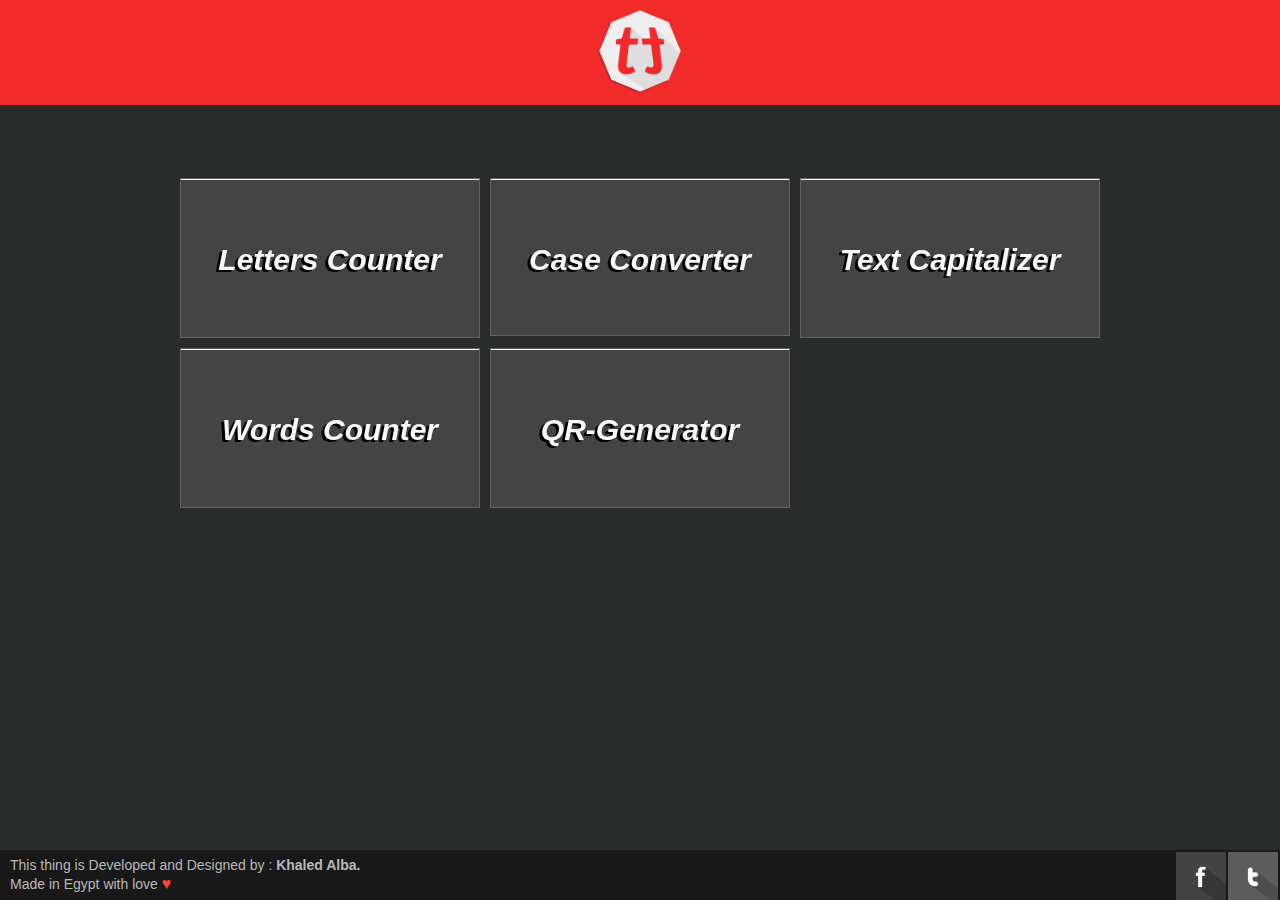
<file: index.html>
<!-- This thing is developed and designed by : Khaled Alba 
      @fb: Khaled Mhd -->
	  
	  
<html>
 <head>
   <title>TextTools</title>
   <link rel="Shortcut Icon" type="image/ico" href="icon.ico" />
   <link type="text/css" rel="stylesheet" href="stylesheet.css"/>		
   <script type="text/javascript" src="onClick.js"></script>
 
  <div id="head">
    <center><h1></h1></center>
    <center><img src="logo.png" class=img /></center>

 </head>

 <body>

     <!-- //All the ways lead to my code.-->

     <center> <div id="container">

        <div><input id="btn1" type="button" value="Letters Counter" class="btn1" ></div>


        <div><input id="btn2" type="button" value="Case Converter"  class="btn2"/></div>


        <div><input id="btn3" type="button" value="Text Capitalizer" class="btn3"/></div>


        <div><input id="btn4" type="button" value="Words Counter" class="btn4" /></div>


        <div><input id="btn5" type="button" value="QR-Generator" class="btn5" /></div>

     </div></center>
  </div>
  
  
  <div id="foot" >
    <div id="t"> 
     <img  id ="tw" style = "width:50px; height:50px; float:right; margin-right:2px; margin-top:2px; "src = "img/twitter.png" class="social"></div>
       <div id="social_hub">
	   
	    <center><iframe allowtransparency="true" frameborder="0"  scrolling="no"
        src="http://platform.twitter.com/widgets/tweet_button.1384994725.html#_=1385433155567&amp;count=horizontal&amp;id=twitter-widget-0&amp;lang=en&amp;original_referer=http%3A%2F%2Fchrome.google.com%2Fwebstore&amp;related=LinkinKhaled&amp;size=m&amp;text=TextTools%20is%20a%20Chrome-app%20Helps in blogging and rephrasing text with a lot of Tools&amp;url=http%3A%2F%2Fchrome.google.com%2Fwebstore&amp;via=LinkinKhaled"
        style="width:60px; height:20px; margin-top:2px; margin-bottom:3px;"></iframe></center>
		
		<center><iframe allowtransparency="true" frameborder="0" scrolling="no"
       src="http://platform.twitter.com/widgets/follow_button.html?screen_name=LinkinKhaled"
       style="width:60px; height:20px;"></iframe></center> 
	   </div>


    <div id="f">
     <img id = "fb" style = "width:50px; height:50px; float:right; margin-right:2px; margin-top:2px; " src = "img/fb.png" class="social"></div>
        <div id="social_hub">
		
		 <center style="margin-top:15px; "><iframe src="https://www.facebook.com/plugins/follow.php?href=http%3A%2F%2Fwww.facebook.com%2Flooda97&amp;width&amp;height=21&amp;colorscheme=light&amp;layout=button_count&amp;show_faces=true" scrolling="no" frameborder="0" style="border:none; overflow:hidden; height:21px; width:90px;" allowTransparency="true"></iframe></center></div>

    
	<p style="color:#B8B8B8; margin-left:10px; margin-top:7px; font-family: sans-serif; font-size : 14px; ">This thing is Developed and Designed by : <b id="profile" style="cursor: pointer;">Khaled Alba.</b></p>
    <p style="color:#B8B8B8; margin-left:10px; margin-top:-12px; font-family: sans-serif; font-size : 14px; ">Made in Egypt with love <b style="font-size: 16; color:#FF4433;">&hearts;</b></p>
  </div>


 </body>
</html>
</file>
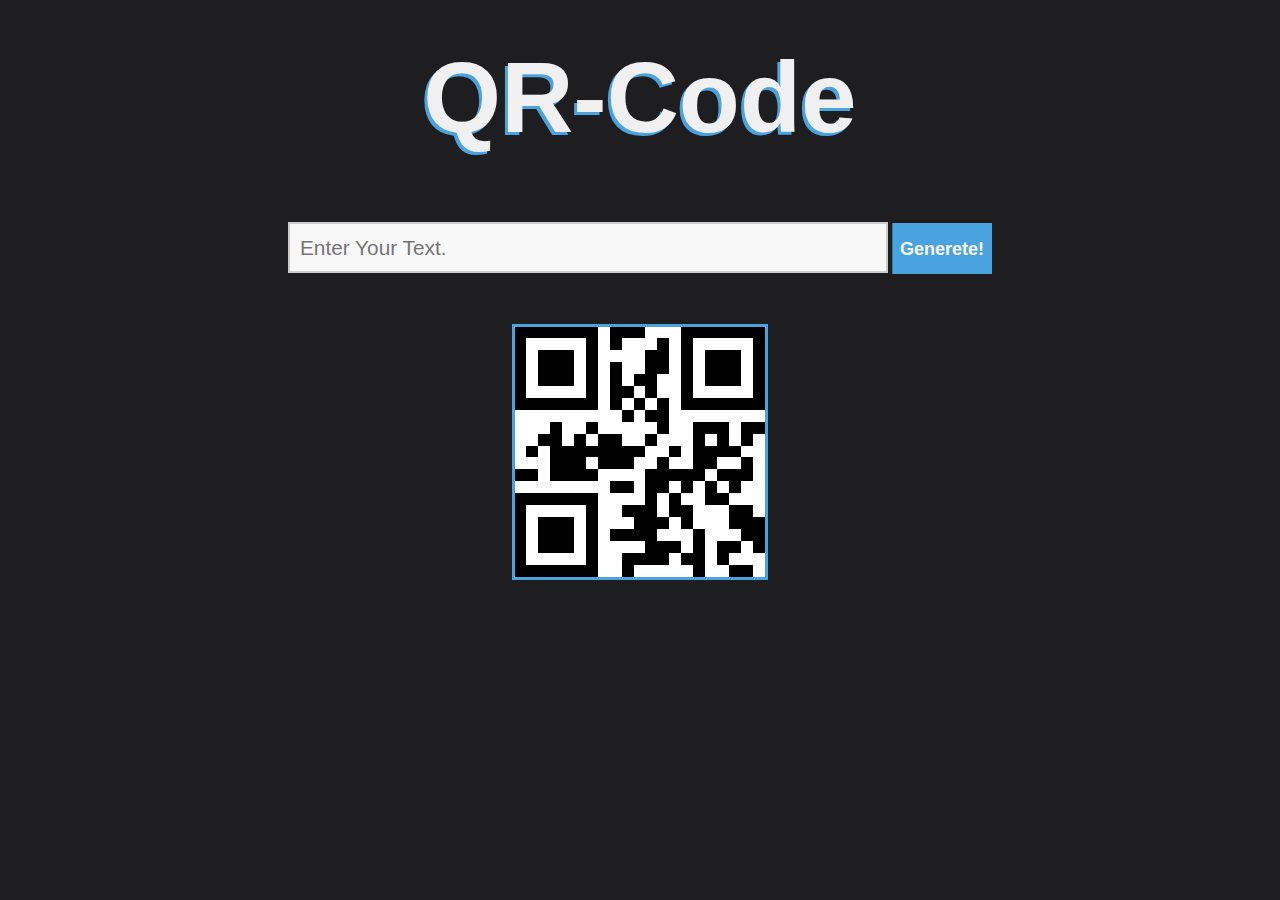
<file: QRcode/index.html>
<html >
<head>
<title>QRCode</title>
<link rel="Shortcut Icon" type="image/ico" href="icon.ico" />
<meta http-equiv="Content-Type" content="text/html; charset=UTF-8" />
<meta name="viewport" content="width=device-width,initial-scale=1,user-scalable=no" />
<script type="text/javascript" src="jquery.min.js"></script>
<link type="text/css" rel="stylesheet" href="stylesheet.css"/>
<script type="text/javascript" src="qrcode.js"></script>
</head>
<body>
<center><h1>QR-Code</h1></center>
<center><input id="text" type="text" placeholder="Enter Your Text." class="inp"/><input type="button" class="classname" value="Generete!"></input>
<div id="qrcode" class="qr">
<script id ="script" type="text/javascript" src = "QRimg.js"> </script></div>
</file>
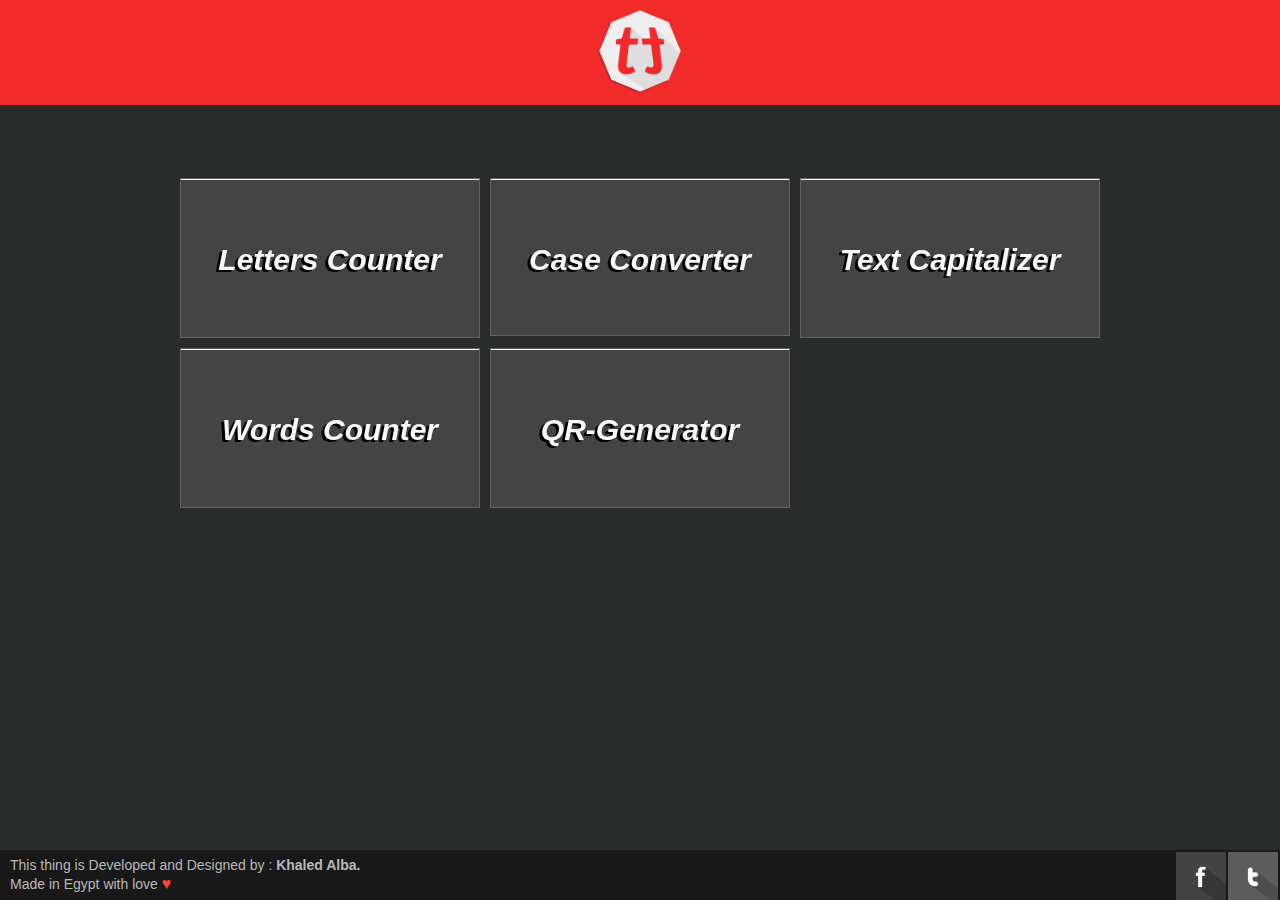
<file: Source/index.html>
<!-- This thing is developed and designed by : Khaled Alba 
      @fb: Khaled Mhd -->
	  
	  
<html>
 <head>
   <title>TextTools</title>
   <link rel="Shortcut Icon" type="image/ico" href="icon.ico" />
   <link type="text/css" rel="stylesheet" href="stylesheet.css"/>		
   <script type="text/javascript" src="onClick.js"></script>
 
  <div id="head">
    <center><h1></h1></center>
    <center><img src="logo.png" class=img /></center>

 </head>

 <body>

     <!-- //All the ways lead to my code.-->

     <center> <div id="container">

        <div><input id="btn1" type="button" value="Letters Counter" class="btn1" ></div>


        <div><input id="btn2" type="button" value="Case Converter"  class="btn2"/></div>


        <div><input id="btn3" type="button" value="Text Capitalizer" class="btn3"/></div>


        <div><input id="btn4" type="button" value="Words Counter" class="btn4" /></div>


        <div><input id="btn5" type="button" value="QR-Generator" class="btn5" /></div>

     </div></center>
  </div>
  
  
  <div id="foot" >
    <div id="t"> 
     <img  id ="tw" style = "width:50px; height:50px; float:right; margin-right:2px; margin-top:2px; "src = "img/twitter.png" class="social"></div>
       <div id="social_hub">
	   
	    <center><iframe allowtransparency="true" frameborder="0"  scrolling="no"
        src="http://platform.twitter.com/widgets/tweet_button.1384994725.html#_=1385433155567&amp;count=horizontal&amp;id=twitter-widget-0&amp;lang=en&amp;original_referer=http%3A%2F%2Fchrome.google.com%2Fwebstore&amp;related=LinkinKhaled&amp;size=m&amp;text=TextTools%20is%20a%20Chrome-app%20Helps in blogging and rephrasing text with a lot of Tools&amp;url=http%3A%2F%2Fchrome.google.com%2Fwebstore&amp;via=LinkinKhaled"
        style="width:60px; height:20px; margin-top:2px; margin-bottom:3px;"></iframe></center>
		
		<center><iframe allowtransparency="true" frameborder="0" scrolling="no"
       src="http://platform.twitter.com/widgets/follow_button.html?screen_name=LinkinKhaled"
       style="width:60px; height:20px;"></iframe></center> 
	   </div>


    <div id="f">
     <img id = "fb" style = "width:50px; height:50px; float:right; margin-right:2px; margin-top:2px; " src = "img/fb.png" class="social"></div>
        <div id="social_hub">
		
		 <center style="margin-top:15px; "><iframe src="https://www.facebook.com/plugins/follow.php?href=http%3A%2F%2Fwww.facebook.com%2Flooda97&amp;width&amp;height=21&amp;colorscheme=light&amp;layout=button_count&amp;show_faces=true" scrolling="no" frameborder="0" style="border:none; overflow:hidden; height:21px; width:90px;" allowTransparency="true"></iframe></center></div>

    
	<p style="color:#B8B8B8; margin-left:10px; margin-top:7px; font-family: Gill Sans, sans-serif; font-size : 14px; ">This thing is Developed and Designed by : <b id="profile" style="cursor: pointer;">Khaled Alba.</b></p>
    <p style="color:#B8B8B8; margin-left:10px; margin-top:-12px; font-family: Gill Sans, sans-serif; font-size : 14px; ">Made in Egypt with love <b style="font-size: 16; color:#FF4433;">&hearts;</b></p>
  </div>


 </body>
</html>
</file>
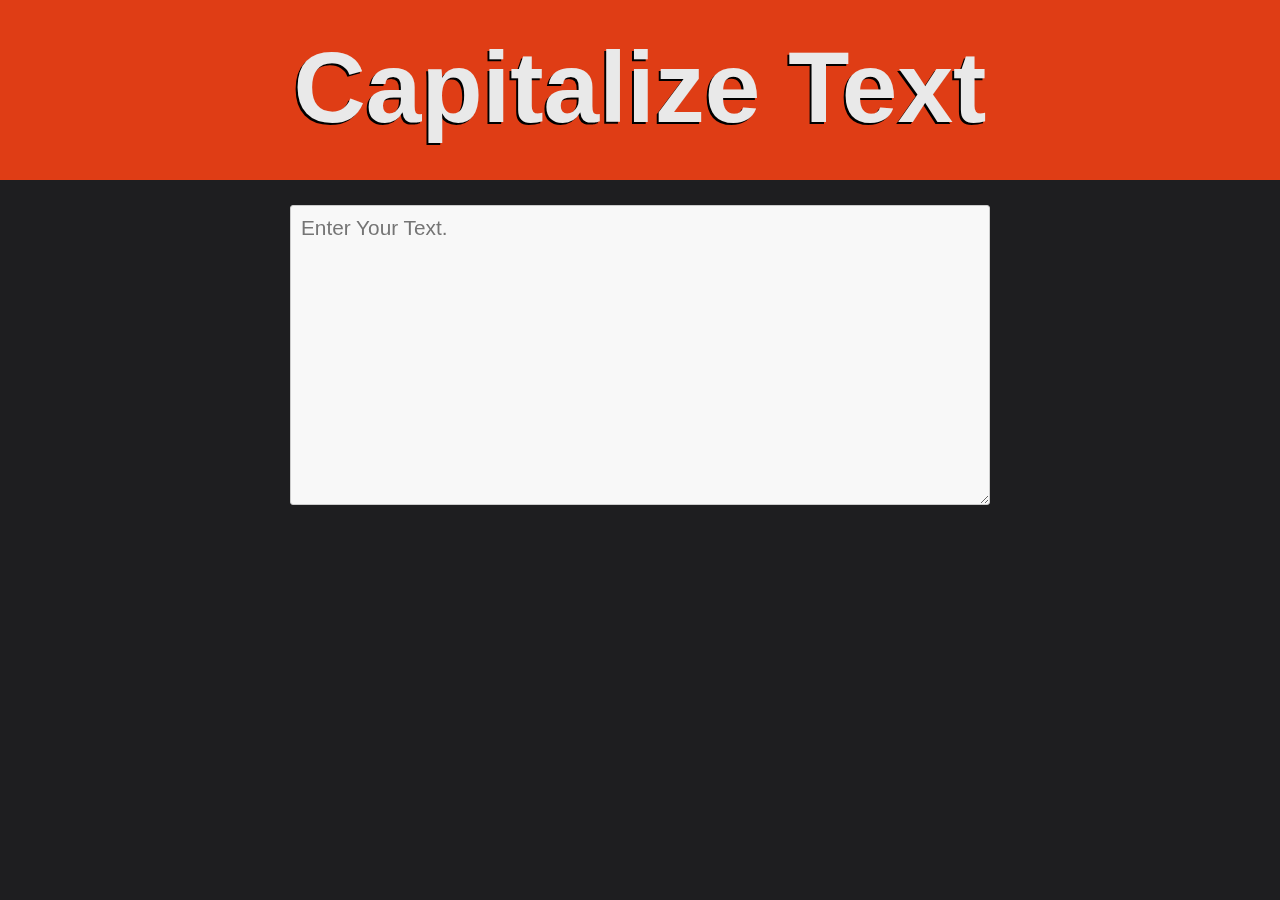
<file: CapitalizeText/CapitalizeText.html>
<html>
<head>
<title>Capitalize Text</title>
<link rel="Shortcut Icon" type="image/ico" href="icon.ico" />
<link type="text/css" rel="stylesheet" href="stylesheet.css"/>
<script>
		function SelectAll(id)
{
    document.getElementById(id).focus();
    document.getElementById(id).select();
}
 </script>
</head>
<body>
<div id="head">

<center><h1>Capitalize Text</h1></center>

 <center> <textarea rows="7" cols="50"  type="text"  placeholder="Enter Your Text." class="inp" style="text-transform:capitalize" onClick="SelectAll('inp');" id="inp"></textarea></center>

</div>
</body>


</html>
</file>
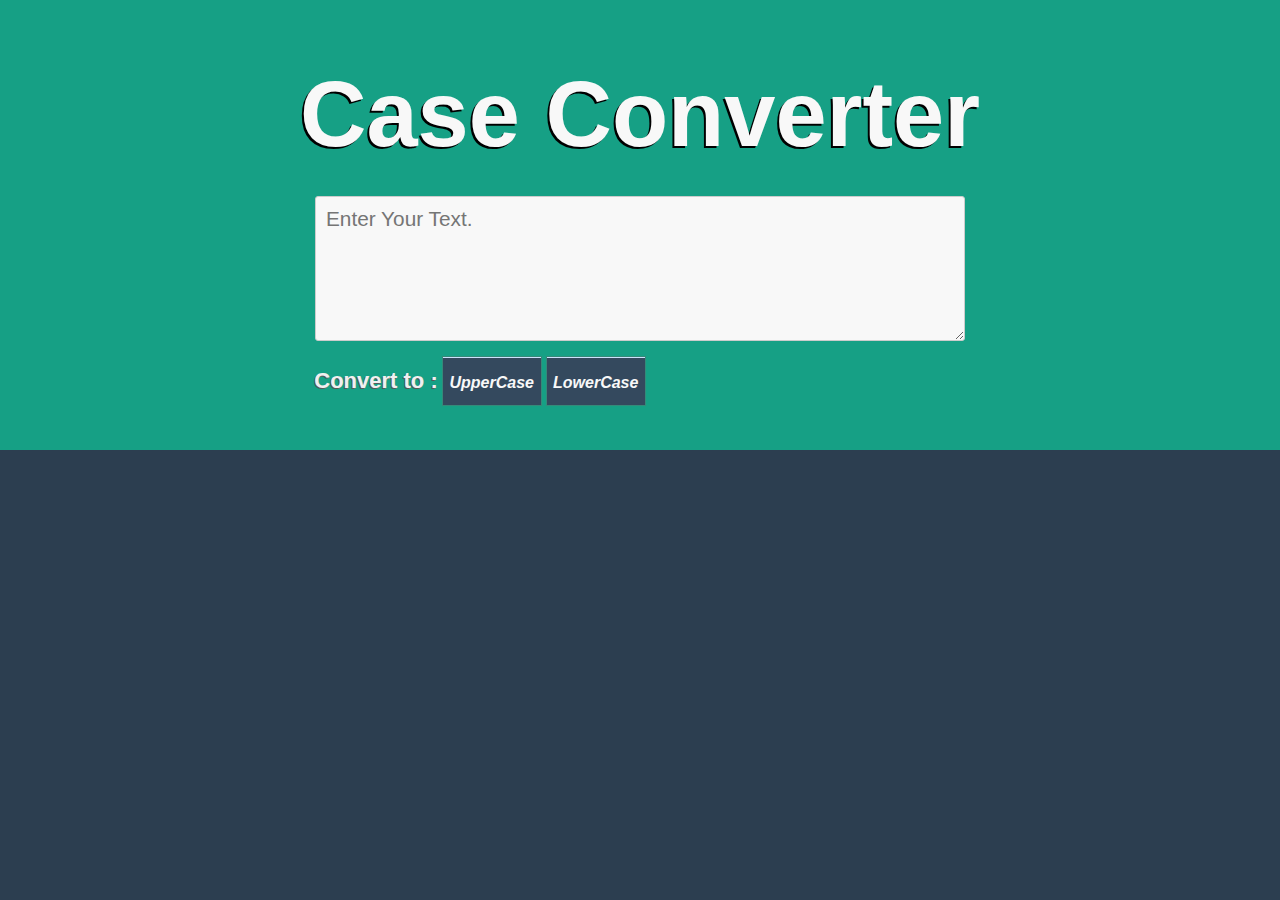
<file: CaseConverter/CaseConverter.html>
<html>
	<head>
	
		<title>Case Converter</title>
		<link type="text/css" rel="stylesheet" href="stylesheet.css"/>
		<link rel="Shortcut Icon" type="image/ico" href="icon.ico" />
        <script type="text/javascript" src="script.js"></script>
	
	</head>
	<body>
    <div id="background">
	  <h1>Case Converter</h1>  <br>	  
	  <center> <textarea rows="7" cols="50"  type="text"  placeholder="Enter Your Text." class="inp"  id="inp"></textarea></center>
	<div id="wr">   <center><b>Convert to :</b> <input id="btn" type="button" class=classname  value="UpperCase" > 
    <input id="btn1" type="button"  class=classname value="LowerCase" ></center> <br></div>
	  
	  </div>
	</body>
	<footer>
	
	
	
	</footer>
</html>
</file>
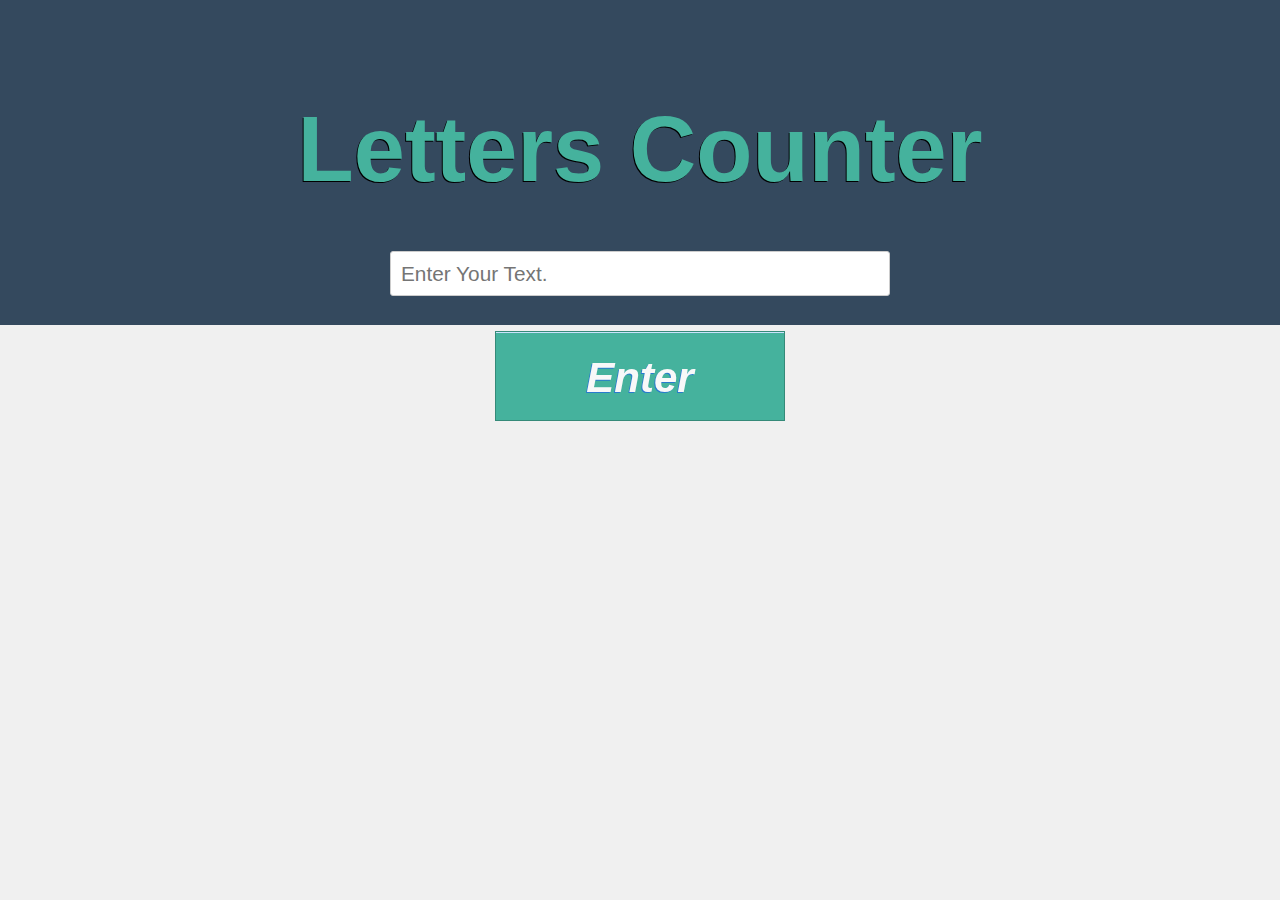
<file: LettersCounter/LengthCalculator.html>
<html>
	<head>
	
		<title>Letters Counter</title>
		<link rel="Shortcut Icon" type="image/ico" href="icon.ico" />
		<link type="text/css" rel="stylesheet" href="stylesheet.css"/>
	    <script type="text/javascript" src="script.js"></script>


	
	
	</head>
<div id="background">
	<body>
	  <h1>Letters Counter</h1>  <br>
	  <center> <input type="text"  placeholder="Enter Your Text." class="inp" id="inputSent"> </center>
      <center><h2><b id="output" class="outp"></b></h2></center> 
	  <center> <input id="btn" type="button" class="classname" value="Enter" ></center> <br>
 </div>
	</body>
	<footer>

	</footer>
</html>
</file>
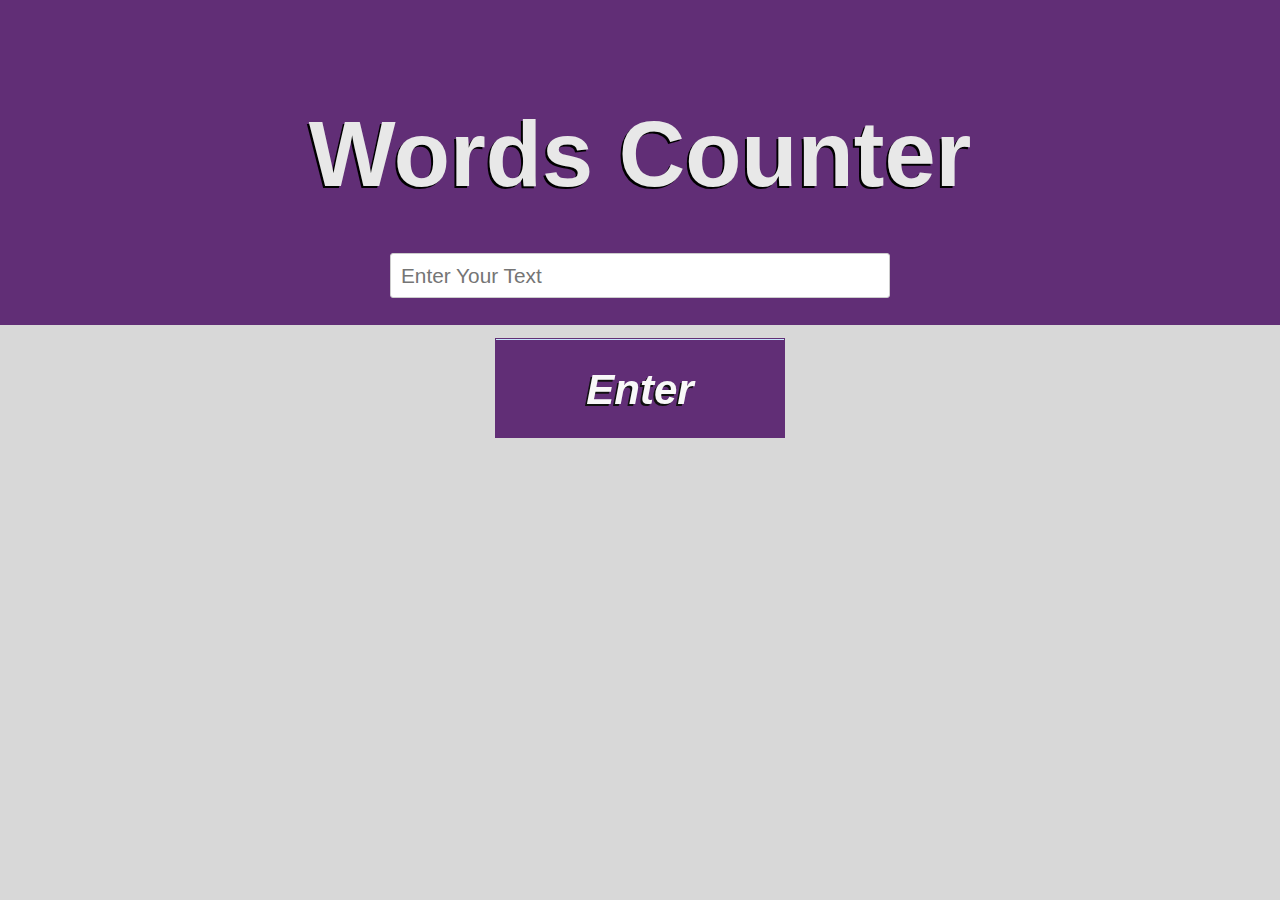
<file: WordsCounter/WordsCounter.html>
<html>
<head>
<title>Words Counter</title>
<link rel="Shortcut Icon" type="image/ico" href="icon.ico" />
<link type="text/css" rel="stylesheet" href="stylesheet.css"/>
<script type="text/javascript" src="script.js"></script>


</head>
<body>
<div id="head">

<center><h1>Words Counter</h1></center>

<center><input type="text" id="input" class="inp"  placeholder="Enter Your Text"  ></input></center>
<center><input id="btn" type="button" class="classname" value="Enter" ></input> </center>

</div>
</body>


</html>
</file>
<file: stylesheet.css>
body {
background-color: #2A2C2B;
}

h1 { 
padding:0px;
font-family: sans-serif; 
font-size : 60px;
color: #F8F8F8;
text-shadow:-3px 2px 0px #202020   ;
position:relative;
top:-23px;
left:20px;
margin-left: auto ;
margin-right: auto ;



}
.img {
width:86px;
height:86px;
position:relative;
top: -32px;
margin-bottom:122px;
margin-left: auto;
margin-right: auto;

}

#container {
  width: 960px;
  margin-left:40px
  
}#container div {
  float: left;  
  width: 300px;
}



#head {
top: 0px;
left: 0px;
width:100%;
height:105px;
position: fixed;
background-color:#f12a2a;
}

#foot { 
bottom:0px;
left:0px;
width:100%;
height:50px;
position:fixed;
background-color:#181818 ;
}

#social_hub {
position:relative;
width :  130px;
height:50px;
top:2px;
float:right;
right:2px;
left:2px;
background-color:#D4D4D4;
display: none;

}
#social_hub:hover { display:block;}


#f { }

#f:hover {cursor: pointer;}
	 
#f:hover + #social_hub {
display:block;

}

#t {

}#t:hover{
     cursor: pointer;


} #t:hover + #social_hub{
display:block;
}

#about {

}

input:focus{
outline:none;
}
.social {
 -webkit-filter: grayscale(100%); 

}.social:hover {
 -webkit-filter: grayscale(0%);
 }

 .btn1 {
	-webkit-box-shadow:inset 0px 1px 0px 0px #FFFFFF;
	background-color:#444444;
	-webkit-border-top-left-radius:0px;
	-moz-border-radius-topleft:0px;
	border-top-left-radius:0px;
	-webkit-border-top-right-radius:0px;
	-moz-border-radius-topright:0px;
	border-top-right-radius:0px;
	-webkit-border-bottom-right-radius:0px;
	-moz-border-radius-bottomright:0px;
	border-bottom-right-radius:0px;
	-webkit-border-bottom-left-radius:0px;
	-moz-border-radius-bottomleft:0px;
	border-bottom-left-radius:0px;
	text-indent:0;
	border:1px solid #616161;
	display:inline-block;
	color:#F8F8F8  ;
	font-family:Arial;
	font-size:30px;
	font-weight:bold;
	font-style:italic;
	-webkit-transition: all 0.1s linear; 
	height:160px;
	line-height:160px;
	width:300px;
	text-decoration:none;
	text-align:center;
	text-shadow:-3px 2px 0px #000000;
	margin-left: auto;
    margin-right: auto;
	position:relative;
    float:left;
	margin-top:-70px;
    margin-bottom:0px;
    margin-right:10px;
    margin-left:0px;

}.btn1:hover {
    font-size:33px;
	background-color:	#2C3E50;
	-webkit-transition:font-size 0.13s linear; 
    transition:font-size  0.13s linear;     
}.btn1:active {
	position:relative;
	top:1px;
}
.btn2 {
	-webkit-box-shadow:inset 0px 1px 0px 0px #FFFFFF;
	background-color:#444444;
	-webkit-border-top-left-radius:0px;
	-moz-border-radius-topleft:0px;
	border-top-left-radius:0px;
	-webkit-border-top-right-radius:0px;
	-moz-border-radius-topright:0px;
	border-top-right-radius:0px;
	-webkit-border-bottom-right-radius:0px;
	-moz-border-radius-bottomright:0px;
	border-bottom-right-radius:0px;
	-webkit-border-bottom-left-radius:0px;
	-moz-border-radius-bottomleft:0px;
	border-bottom-left-radius:0px;
	text-indent:0;
	border:1px solid #616161;
	display:block;
	color:#F8F8F8  ;
	font-family:Arial;
	font-size:30px;
	font-weight:bold;
	font-style:italic;
	-webkit-transition: all 0.1s linear; 
	height:158px;
	line-height:160px;
	width:300px;
	text-decoration:none;
	text-align:center;
	text-shadow:-3px 2px 0px #000000;
	margin-left: auto;
    margin-right: auto;
	position:relative;
    float:left;
	margin-top:-70px;
    margin-bottom:0px;
    margin-right:10px;
    margin-left:10px;
}.btn2:hover {
	background-color:#158575;
	font-size:33px;
	-webkit-transition:font-size 0.13s linear; 
    transition:font-size  0.13s linear;     
}.btn2:active {
	position:relative;
	top:1px;
	}
 
	
.btn3 {
	-webkit-box-shadow:inset 0px 1px 0px 0px #FFFFFF;
	background-color:#444444;
	-webkit-border-top-left-radius:0px;
	-moz-border-radius-topleft:0px;
	border-top-left-radius:0px;
	-webkit-border-top-right-radius:0px;
	-moz-border-radius-topright:0px;
	border-top-right-radius:0px;
	-webkit-border-bottom-right-radius:0px;
	-moz-border-radius-bottomright:0px;
	border-bottom-right-radius:0px;
	-webkit-border-bottom-left-radius:0px;
	-moz-border-radius-bottomleft:0px;
	border-bottom-left-radius:0px;
	text-indent:0;
	border:1px solid #616161;
	display:block;
	color:#F8F8F8  ;
	font-family:Arial;
	font-size:30px;
	font-weight:bold;
	font-style:italic;
    -webkit-transition: all 0.1s linear; 
	height:160px;
	line-height:160px;
	width:300px;
	text-decoration:none;
	text-align:center;
	text-shadow:-3px 2px 0px #000000;
	margin-left: auto;
    margin-right: auto;
	position:relative;	 
    float: left;
	margin-top:-70px;
   margin-bottom:0px;
   margin-left:20px;
}.btn3:hover {	
	background-color:#e74c3c;
	font-size:33px;
	-webkit-transition:font-size 0.15s linear; 
    transition:font-size  0.15s linear;     
}.btn3:active {
	position:relative;
	top:1px;
	}

	
.btn4 {
	-webkit-box-shadow:inset 0px 1px 0px 0px #FFFFFF;
	background-color:#444444;
	-webkit-border-top-left-radius:0px;
	-moz-border-radius-topleft:0px;
	border-top-left-radius:0px;
	-webkit-border-top-right-radius:0px;
	-moz-border-radius-topright:0px;
	border-top-right-radius:0px;
	-webkit-border-bottom-right-radius:0px;
	-moz-border-radius-bottomright:0px;
	border-bottom-right-radius:0px;
	-webkit-border-bottom-left-radius:0px;
	-moz-border-radius-bottomleft:0px;
	border-bottom-left-radius:0px;
	text-indent:0;
	border:1px solid #616161;
	display:inline-block;
	color:#F8F8F8  ;
	font-family:Arial;
	font-size:30px;
	font-weight:bold;
	font-style:italic;
	-webkit-transition: all 0.1s linear; 
	height:160px;
	line-height:160px;
	width:300px;
	text-decoration:none;
	text-align:center;
	text-shadow:-3px 2px 0px #000000;
	margin-left: auto;
    margin-right: auto;
	position:relative;	 
    float: left;
    margin-top:10px;
    margin-bottom:0px;
    margin-right:10x;
    margin-left:0px;
}.btn4:hover {
	background-color:#442866;
	font-size:33px;
	-webkit-transition:font-size 0.15s linear; 
    transition:font-size  0.15s linear;     
}.btn4:active {
	position:relative;
	top:1px;
	}	
	
	
.btn5 {
	-webkit-box-shadow:inset 0px 1px 0px 0px #FFFFFF;
	background-color:#444444;
	-webkit-border-top-left-radius:0px;
	-moz-border-radius-topleft:0px;
	border-top-left-radius:0px;
	-webkit-border-top-right-radius:0px;
	-moz-border-radius-topright:0px;
	border-top-right-radius:0px;
	-webkit-border-bottom-right-radius:0px;
	-moz-border-radius-bottomright:0px;
	border-bottom-right-radius:0px;
	-webkit-border-bottom-left-radius:0px;
	-moz-border-radius-bottomleft:0px;
	border-bottom-left-radius:0px;
	text-indent:0;
	border:1px solid #616161;
	display:inline-block;
	color:#F8F8F8  ;
	font-family:Arial;
	font-size:30px;
	font-weight:bold;
	font-style:italic;
    -webkit-transition: all 0.1s linear; 
	height:160px;
	line-height:160px;
	width:300px;	
	text-decoration:none;
	text-align:center;
	text-shadow:-3px 2px 0px #000000;
	margin-left: auto;
    margin-right: auto;
	position:relative;
    float: left;
    margin-top:10px;
    margin-bottom:0px;
    margin-right:10px;
    margin-left:10px;
}.btn5:hover {
	background-color:#20638F;
	font-size:33px;
	-webkit-transition:font-size 0.15s linear; 
    transition:font-size  0.15s linear;     
}.btn5:active {
	position:relative;
	top:1px;
	}
</file>
<file: QRcode/stylesheet.css>
body{
background-color:#1E1E20 ;
}



.qr {

width:250px;
height:250px;
margin:50px;
border: solid 3px #4aa3df ;
cursor:pointer;
}

h1{
font-family: sans-serif;
color:#F0F0F0 ;
font-size:100px;
margin-top:40px;
 -webkit-text-stroke-color: #fff;
text-shadow:-3px 3px 0px #4aa3df ;
}


.inp {

background-color:#F8F8F8;
padding:10px; 
font-size:1.3em; 
font-family:Arial, sans-serif; 
color:#B8B8B8; 
border:solid 2px #ccc; 
height:51px;
width:600px;



}.inp:focus { 
border:solid 2px #4aa3df; 
outline-color: transparent;
outline-style: none;
color:#585858 ; 

}

.classname {

	-moz-box-shadow:inset 0px 0px 0px 0px #cae3fc;
	-webkit-box-shadow:inset 0px 0px 0px 0px #cae3fc;
	box-shadow:inset 1px 0px 0px 0px #2980b9;
	background-color:#4aa3df;
	border:0px solid #358A79;
	display:inline-block;
	color:#f8f8f8 ;
	font-family:Arial;
	font-size:18px;
	font-weight:bold;
	height:51px;
	line-height:50px;
	width:100px;
	text-decoration:none;
	text-align:center;
	text-shadow:-2px 2px 0px #0000;
	margin-left:4px


	
}.classname:hover {
	background-color:#2980b9;
}.classname:active {
	position:relative;
	top:1px;
}.classname:focus { 
  outline-color: transparent;
  outline-style: none;
</file>
<file: Source/stylesheet.css>
body {
background-color: #2A2C2B;
}

h1 { 
padding:0px;
font-family: Gill Sans, sans-serif; 
font-size : 60px;
color: #F8F8F8;
text-shadow:-3px 2px 0px #202020   ;
position:relative;
top:-23px;
left:20px;
margin-left: auto ;
margin-right: auto ;



}
.img {
width:86px;
height:86px;
position:relative;
top: -32px;
margin-bottom:122px;
margin-left: auto;
margin-right: auto;

}

#container {
  width: 960px;
  margin-left:40px
  
}#container div {
  float: left;  
  width: 300px;
}



#head {
top: 0px;
left: 0px;
width:100%;
height:105px;
position: fixed;
background-color:#f12a2a;
}

#foot { 
bottom:0px;
left:0px;
width:100%;
height:50px;
position:fixed;
background-color:#181818 ;
}

#social_hub {
position:relative;
width :  130px;
height:50px;
top:2px;
float:right;
right:2px;
left:2px;
background-color:#D4D4D4;
display: none;

}
#social_hub:hover { display:block;}


#f { }

#f:hover {cursor: pointer;}
	 
#f:hover + #social_hub {
display:block;

}

#t {

}#t:hover{
     cursor: pointer;


} #t:hover + #social_hub{
display:block;
}

#about {

}

input:focus{
outline:none;
}
.social {
 -webkit-filter: grayscale(100%); 

}.social:hover {
 -webkit-filter: grayscale(0%);
 }

 .btn1 {
	-webkit-box-shadow:inset 0px 1px 0px 0px #FFFFFF;
	background-color:#444444;
	-webkit-border-top-left-radius:0px;
	-moz-border-radius-topleft:0px;
	border-top-left-radius:0px;
	-webkit-border-top-right-radius:0px;
	-moz-border-radius-topright:0px;
	border-top-right-radius:0px;
	-webkit-border-bottom-right-radius:0px;
	-moz-border-radius-bottomright:0px;
	border-bottom-right-radius:0px;
	-webkit-border-bottom-left-radius:0px;
	-moz-border-radius-bottomleft:0px;
	border-bottom-left-radius:0px;
	text-indent:0;
	border:1px solid #616161;
	display:inline-block;
	color:#F8F8F8  ;
	font-family:Arial;
	font-size:30px;
	font-weight:bold;
	font-style:italic;
	-webkit-transition: all 0.1s linear; 
	height:160px;
	line-height:160px;
	width:300px;
	text-decoration:none;
	text-align:center;
	text-shadow:-3px 2px 0px #000000;
	margin-left: auto;
    margin-right: auto;
	position:relative;
    float:left;
	margin-top:-70px;
    margin-bottom:0px;
    margin-right:10px;
    margin-left:0px;

}.btn1:hover {
    font-size:33px;
	background-color:	#2C3E50;
	-webkit-transition:font-size 0.13s linear; 
    transition:font-size  0.13s linear;     
}.btn1:active {
	position:relative;
	top:1px;
}
.btn2 {
	-webkit-box-shadow:inset 0px 1px 0px 0px #FFFFFF;
	background-color:#444444;
	-webkit-border-top-left-radius:0px;
	-moz-border-radius-topleft:0px;
	border-top-left-radius:0px;
	-webkit-border-top-right-radius:0px;
	-moz-border-radius-topright:0px;
	border-top-right-radius:0px;
	-webkit-border-bottom-right-radius:0px;
	-moz-border-radius-bottomright:0px;
	border-bottom-right-radius:0px;
	-webkit-border-bottom-left-radius:0px;
	-moz-border-radius-bottomleft:0px;
	border-bottom-left-radius:0px;
	text-indent:0;
	border:1px solid #616161;
	display:block;
	color:#F8F8F8  ;
	font-family:Arial;
	font-size:30px;
	font-weight:bold;
	font-style:italic;
	-webkit-transition: all 0.1s linear; 
	height:158px;
	line-height:160px;
	width:300px;
	text-decoration:none;
	text-align:center;
	text-shadow:-3px 2px 0px #000000;
	margin-left: auto;
    margin-right: auto;
	position:relative;
    float:left;
	margin-top:-70px;
    margin-bottom:0px;
    margin-right:10px;
    margin-left:10px;
}.btn2:hover {
	background-color:#158575;
	font-size:33px;
	-webkit-transition:font-size 0.13s linear; 
    transition:font-size  0.13s linear;     
}.btn2:active {
	position:relative;
	top:1px;
	}
 
	
.btn3 {
	-webkit-box-shadow:inset 0px 1px 0px 0px #FFFFFF;
	background-color:#444444;
	-webkit-border-top-left-radius:0px;
	-moz-border-radius-topleft:0px;
	border-top-left-radius:0px;
	-webkit-border-top-right-radius:0px;
	-moz-border-radius-topright:0px;
	border-top-right-radius:0px;
	-webkit-border-bottom-right-radius:0px;
	-moz-border-radius-bottomright:0px;
	border-bottom-right-radius:0px;
	-webkit-border-bottom-left-radius:0px;
	-moz-border-radius-bottomleft:0px;
	border-bottom-left-radius:0px;
	text-indent:0;
	border:1px solid #616161;
	display:block;
	color:#F8F8F8  ;
	font-family:Arial;
	font-size:30px;
	font-weight:bold;
	font-style:italic;
    -webkit-transition: all 0.1s linear; 
	height:160px;
	line-height:160px;
	width:300px;
	text-decoration:none;
	text-align:center;
	text-shadow:-3px 2px 0px #000000;
	margin-left: auto;
    margin-right: auto;
	position:relative;	 
    float: left;
	margin-top:-70px;
   margin-bottom:0px;
   margin-left:20px;
}.btn3:hover {	
	background-color:#e74c3c;
	font-size:33px;
	-webkit-transition:font-size 0.15s linear; 
    transition:font-size  0.15s linear;     
}.btn3:active {
	position:relative;
	top:1px;
	}

	
.btn4 {
	-webkit-box-shadow:inset 0px 1px 0px 0px #FFFFFF;
	background-color:#444444;
	-webkit-border-top-left-radius:0px;
	-moz-border-radius-topleft:0px;
	border-top-left-radius:0px;
	-webkit-border-top-right-radius:0px;
	-moz-border-radius-topright:0px;
	border-top-right-radius:0px;
	-webkit-border-bottom-right-radius:0px;
	-moz-border-radius-bottomright:0px;
	border-bottom-right-radius:0px;
	-webkit-border-bottom-left-radius:0px;
	-moz-border-radius-bottomleft:0px;
	border-bottom-left-radius:0px;
	text-indent:0;
	border:1px solid #616161;
	display:inline-block;
	color:#F8F8F8  ;
	font-family:Arial;
	font-size:30px;
	font-weight:bold;
	font-style:italic;
	-webkit-transition: all 0.1s linear; 
	height:160px;
	line-height:160px;
	width:300px;
	text-decoration:none;
	text-align:center;
	text-shadow:-3px 2px 0px #000000;
	margin-left: auto;
    margin-right: auto;
	position:relative;	 
    float: left;
    margin-top:10px;
    margin-bottom:0px;
    margin-right:10x;
    margin-left:0px;
}.btn4:hover {
	background-color:#442866;
	font-size:33px;
	-webkit-transition:font-size 0.15s linear; 
    transition:font-size  0.15s linear;     
}.btn4:active {
	position:relative;
	top:1px;
	}	
	
	
.btn5 {
	-webkit-box-shadow:inset 0px 1px 0px 0px #FFFFFF;
	background-color:#444444;
	-webkit-border-top-left-radius:0px;
	-moz-border-radius-topleft:0px;
	border-top-left-radius:0px;
	-webkit-border-top-right-radius:0px;
	-moz-border-radius-topright:0px;
	border-top-right-radius:0px;
	-webkit-border-bottom-right-radius:0px;
	-moz-border-radius-bottomright:0px;
	border-bottom-right-radius:0px;
	-webkit-border-bottom-left-radius:0px;
	-moz-border-radius-bottomleft:0px;
	border-bottom-left-radius:0px;
	text-indent:0;
	border:1px solid #616161;
	display:inline-block;
	color:#F8F8F8  ;
	font-family:Arial;
	font-size:30px;
	font-weight:bold;
	font-style:italic;
    -webkit-transition: all 0.1s linear; 
	height:160px;
	line-height:160px;
	width:300px;	
	text-decoration:none;
	text-align:center;
	text-shadow:-3px 2px 0px #000000;
	margin-left: auto;
    margin-right: auto;
	position:relative;
    float: left;
    margin-top:10px;
    margin-bottom:0px;
    margin-right:10px;
    margin-left:10px;
}.btn5:hover {
	background-color:#20638F;
	font-size:33px;
	-webkit-transition:font-size 0.15s linear; 
    transition:font-size  0.15s linear;     
}.btn5:active {
	position:relative;
	top:1px;
	}
</file>
<file: CapitalizeText/stylesheet.css>
body{
background-color:#1E1E20 ;
}

#head {
border-bottom: solid 1px #00000 ;
position : fixed;
width : 100%;
height : 180px;
top : 0px;
left : 0px;

background-color:#DF3D15;
}

h1{
font-family: sans-serif;
color:#E9E9E9 ;
font-size:100px;
margin:30px;
  -webkit-text-stroke-color: #fff;
text-shadow:-2px 2px 0px #000000 ;
}


.inp {
border:0; 
background-color:#F8F8F8;
padding:10px; 
font-size:1.3em; 
font-family:Arial, sans-serif; 
color:#B8B8B8; 
border:solid 1px #ccc; 
margin:30 0 -5px; 
height:300px;
width:700px;
-webkit-border-radius: 3px; 
-moz-border-radius: 3px; 
border-radius: 3px;


}.inp:focus { 
border:solid 2px #EFC94C; 
outline-color: transparent;
outline-style: none;
color:#585858 ; 

}
</file>
<file: CaseConverter/stylesheet.css>
body {
	background-color: #2c3e50;	
}


#background {
    position: fixed;
    top:0px;
    left: 0px;
    width:100%;
    height: 450px;
    background-color:#16a085; 
}

#wr {
white-space: nowrap;
margin-right:320px;
}


b {
 font-family:Arial; 
 font-weight: bold;
padding:0px ;
color:#F0F0F0;
font-size:22px;
text-shadow:-1px 0.5px 0px #585858   ;
}

h1 {
    font-family: sans-serif; 
	text-align: center;
	padding-top: 0px;
    color: #F8F8F8;
	font-size:92px;
	-webkit-text-stroke-width: 0px;
    -webkit-text-stroke-color: #fff;
	text-shadow:-2px 2px 0px #000000 ;
	
	
}

h2{
 font-family:Arial; 
 font-weight: bold;
 color:#F0F0F0;
 font-size:22px;

}

.inp {
border:0; 
background-color:#F8F8F8 ;
padding:10px; 
font-size:1.3em; 
font-family:Arial, sans-serif; 
color:#B8B8B8; 
border:solid 1px #ccc; 
margin:-50 0 15px; 
height:145px;
width:650px;
-webkit-border-radius: 3px; 
-moz-border-radius: 3px; 
border-radius: 3px;


}.inp:focus { 
border:solid 2px #EFC94C; 
outline-color: transparent;
outline-style: none;
color:#585858 ; 

}

.classname {

	-moz-box-shadow:inset 0px 1px 0px 0px #cae3fc;
	-webkit-box-shadow:inset 0px 1px 0px 0px #cae3fc;
	box-shadow:inset 0px 1px 0px 0px #cae3fc;
	background-color:#34495e;
	border:1px solid #358A79;
	display:inline-block;
	color:#f8f8f8  ;
	font-family:Arial;
	font-size:16px;
	font-weight:bold;
	font-style:italic;
	height:50px;
	line-height:50px;
	width:100px;
	text-decoration:none;
	text-align:center;
	text-shadow:-1px 1px 0px #0000;


	
}.classname:hover {
	background-color:#2b3c4e;
}.classname:active {
	position:relative;
	top:1px;
}.classname:focus { 
  outline-color: transparent;
  outline-style: none;
</file>
<file: LettersCounter/stylesheet.css>
body {
	background-color: #F0F0F0;
	background-position: center bottom, left top;
	
}
#background {
    position: fixed;
    top:0px;
    left: 0px;
    width:100%;
    height: 325px;
    background-color: #34495e; 
}
h1 {
    font-family: sans-serif; 
	text-align: center;
	padding-top: 35px;
    color:#45B29D;
	font-size:92px;
	-webkit-text-stroke-width: 0px;
    -webkit-text-stroke-color: #fff;
	text-shadow:-1px 1px 0px #000000 ;
	
	
}

h2{
 font-family:Arial; 
 font-weight: bold;
 text-align: center;
 color:#EFC94C;
 font-size:48px;



}



.inp {
border:0; 
padding:10px; 
font-size:1.3em; 
font-family:Arial, sans-serif; 
color:#B8B8B8; 
border:solid 1px #ccc; 
margin:-30 0 -5px; 
height:45;
width:500px;
-webkit-border-radius: 3px; 
-moz-border-radius: 3px; 
border-radius: 3px;


}.inp:focus { 
border:solid 2px #EFC94C; 
outline-color: transparent;
outline-style: none;
color:#585858 ; 

}

.classname {

	-moz-box-shadow:inset 0px 1px 0px 0px #cae3fc;
	-webkit-box-shadow:inset 0px 1px 0px 0px #cae3fc;
	box-shadow:inset 0px 1px 0px 0px #cae3fc;
	background-color:#45B29D;
	-webkit-border-top-left-radius:0px;
	-moz-border-radius-topleft:0px;
	border-top-left-radius:0px;
	-webkit-border-top-right-radius:0px;
	-moz-border-radius-topright:0px;
	border-top-right-radius:0px;
	-webkit-border-bottom-right-radius:0px;
	-moz-border-radius-bottomright:0px;
	border-bottom-right-radius:0px;
	-webkit-border-bottom-left-radius:0px;
	-moz-border-radius-bottomleft:0px;
	border-bottom-left-radius:0px;
	text-indent:0;
	border:1px solid #358A79;
	display:inline-block;
	color:#F8F8F8  ;
	font-family:Arial;
	font-size:42px;
	font-weight:bold;
	font-style:italic;
	height:90px;
	line-height:90px;
	width:290px;
	text-decoration:none;
	text-align:center;
	text-shadow:-1px 1px 0px #287ace;
	margin-left: auto;
    margin-right: auto;
}.classname:hover {
	background-color:#358A79;
}.classname:active {
	position:relative;
	top:1px;
}.classname:focus { 
  outline-color: transparent;
  outline-style: none;
</file>
<file: WordsCounter/stylesheet.css>
body{
background-color:#D8D8D8  ;
}

#head {
position : fixed;
width : 100%;
height : 325px;
top : 0px;
left : 0px;

background-color:#612e76;
}

h1{
font-family: sans-serif;
color:#E8E8E8 ;
font-size:92px;
padding:40px;
  -webkit-text-stroke-color: #fff;
text-shadow:-2px 2px 0px #000000 ;
}


.inp {
border:0; 
padding:10px; 
font-size:1.3em; 
font-family:Arial, sans-serif; 
color:#B8B8B8; 
border:solid 1px #ccc; 
margin:-55 0 -5px; 
height:45;
width:500px;
-webkit-border-radius: 3px; 
-moz-border-radius: 3px; 
border-radius: 3px;


}.inp:focus { 
border:solid 2px #EFC94C; 
outline-color: transparent;
outline-style: none;
color:#585858 ; 

}


.classname {

	-moz-box-shadow:inset 0px 1px 0px 0px #cae3fc;
	-webkit-box-shadow:inset 0px 1px 0px 0px #cae3fc;
	box-shadow:inset 0px 1px 0px 0px #cae3fc;
	background-color:#612e76;
	border:1px solid  #612e76;
	display:inline-block;
	color:#F8F8F8  ;
	font-family:Arial;
	font-size:42px;
	font-weight:bold;
	font-style:italic;
	height:100px;
	line-height:100px;
	width:290px;
	text-decoration:none;
	text-align:center;
	text-shadow:-2px 2px 0px #101010 ;
	margin-left: auto;
    margin-right: auto;
	margin-top:30px;
}.classname:hover {
	background-color:#4A235B;
}.classname:active {
	position:relative;
	top:1px;
}.classname:focus { 
  outline-color: transparent;
  outline-style: none;
</file>
